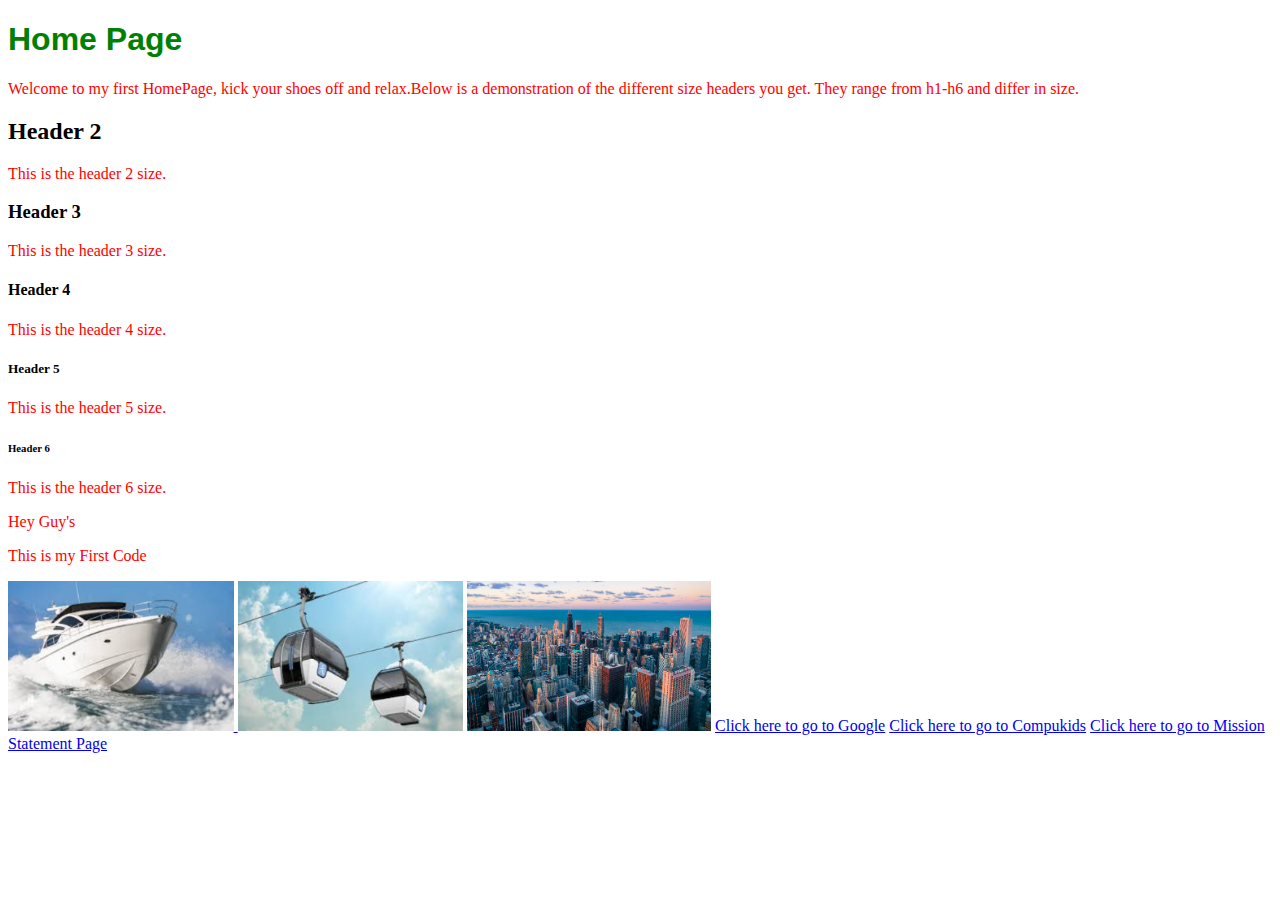
<file: Kids Inc-Web/Index.html>
<!DOCTYPE html>
<html>
    <head>
        <link rel="stylesheet" href="style.css">
    </head>
    <body>
        <h1>Home Page</h1>
        <p>Welcome to my first HomePage, kick your shoes off and relax.Below is a demonstration of the different size headers you get. They range from h1-h6 and differ in size.</p>
        <h2>Header 2</h2>
        <p>This is the header 2 size.</p>
        <h3>Header 3</h3>
        <p>This is the header 3 size.</p>
        <h4>Header 4</h4>
        <p>This is the header 4 size.</p>
        <h5>Header 5</h5>
        <p>This is the header 5 size.</p>
        <h6>Header 6</h6>
        <p>This is the header 6 size.</p>
        <p>Hey Guy's</p>
        <p>This is my First Code</p>
        <a href="boat.html"><img src="images 2/boat.jpg" height="150" /> </a>
        <img src="images 2/cable car.jpg" height="150" />
        <img src="images 2/city.jpg" height="150" />

        <a href="https://www.google.com/">Click here to go to Google</a>
        <a href="https://compukids.org/">Click here to go to Compukids</a>
        <a href="about.html">Click here to go to Mission Statement Page</a>
    </body>
</html>
</file>
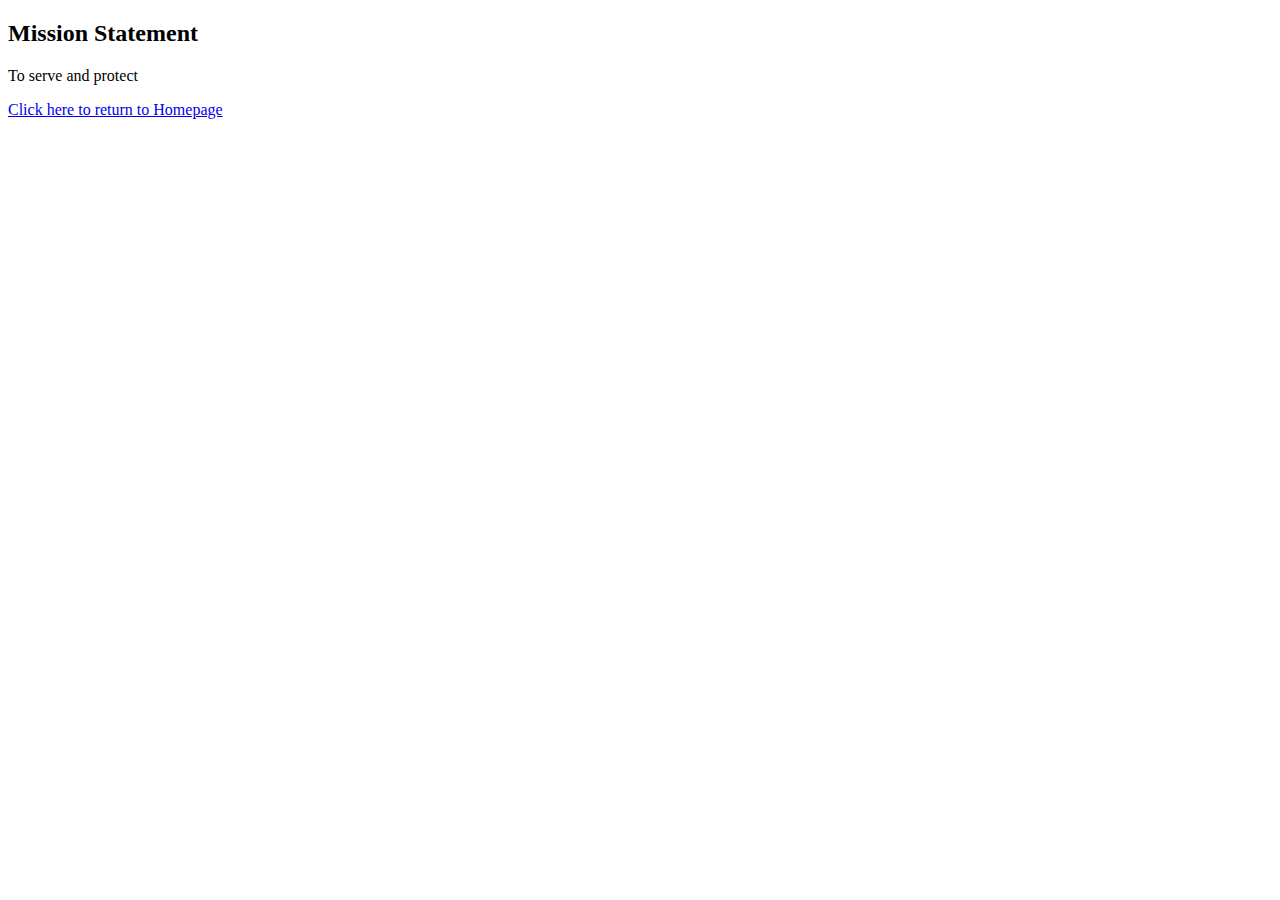
<file: Kids Inc-Web/about.html>
<!DOCTYPE html>
<html>
        <HEAD>

        </HEAD>
        <BODY>
            <h2>Mission Statement</h2>       
            <p>To serve and protect</p>
            <a href="Index.html">Click here to return to Homepage</a>     




        </BODY>








</html>
</file>
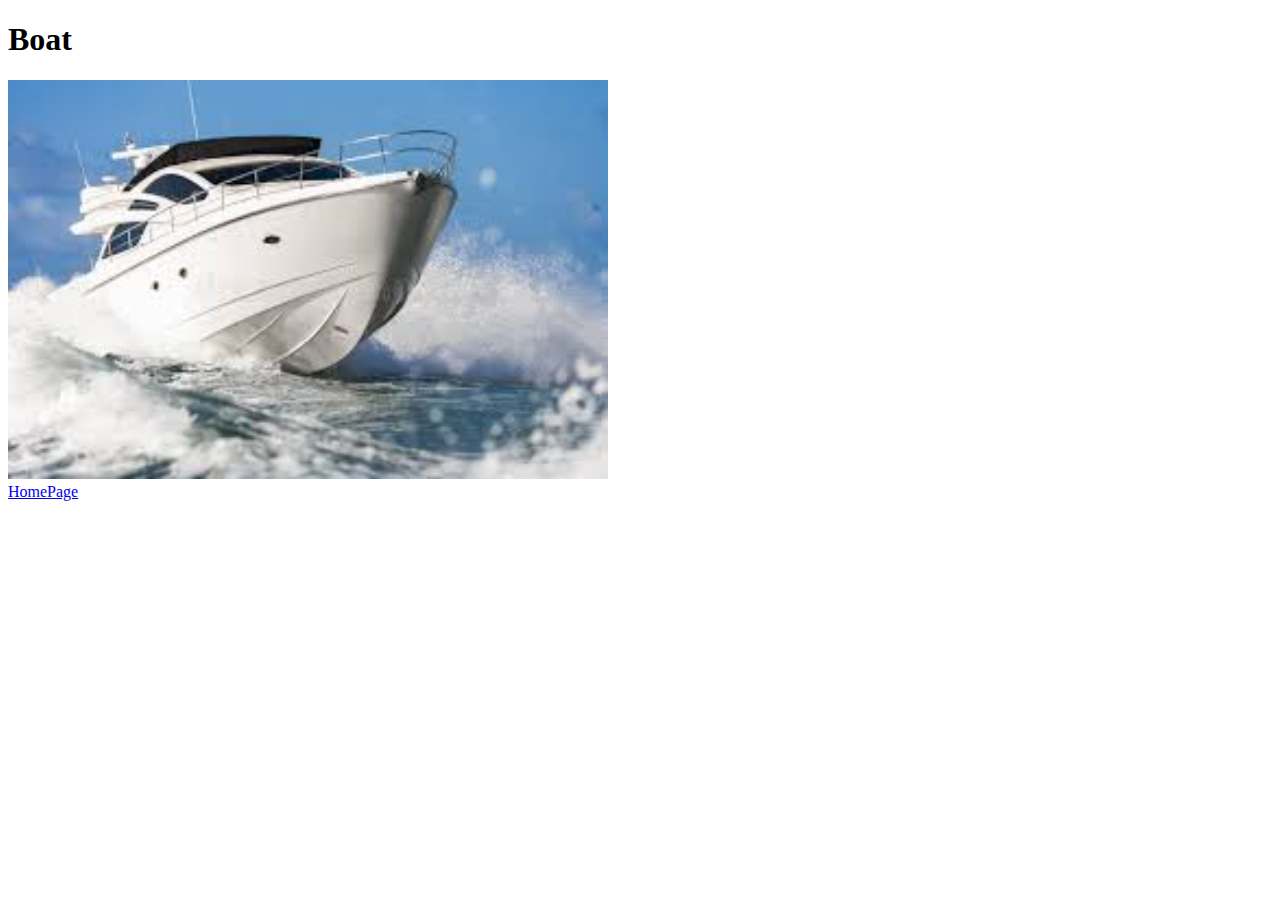
<file: Kids Inc-Web/boat.html>
<!DOCTYPE html>
<html>
        <head>

        </head>

        <body>
            <h1>Boat</h1>
            <img src="images 2/boat.jpg" />
            <br/>
            <a href="Index.html">HomePage</a>




        </body>

</html>
</file>
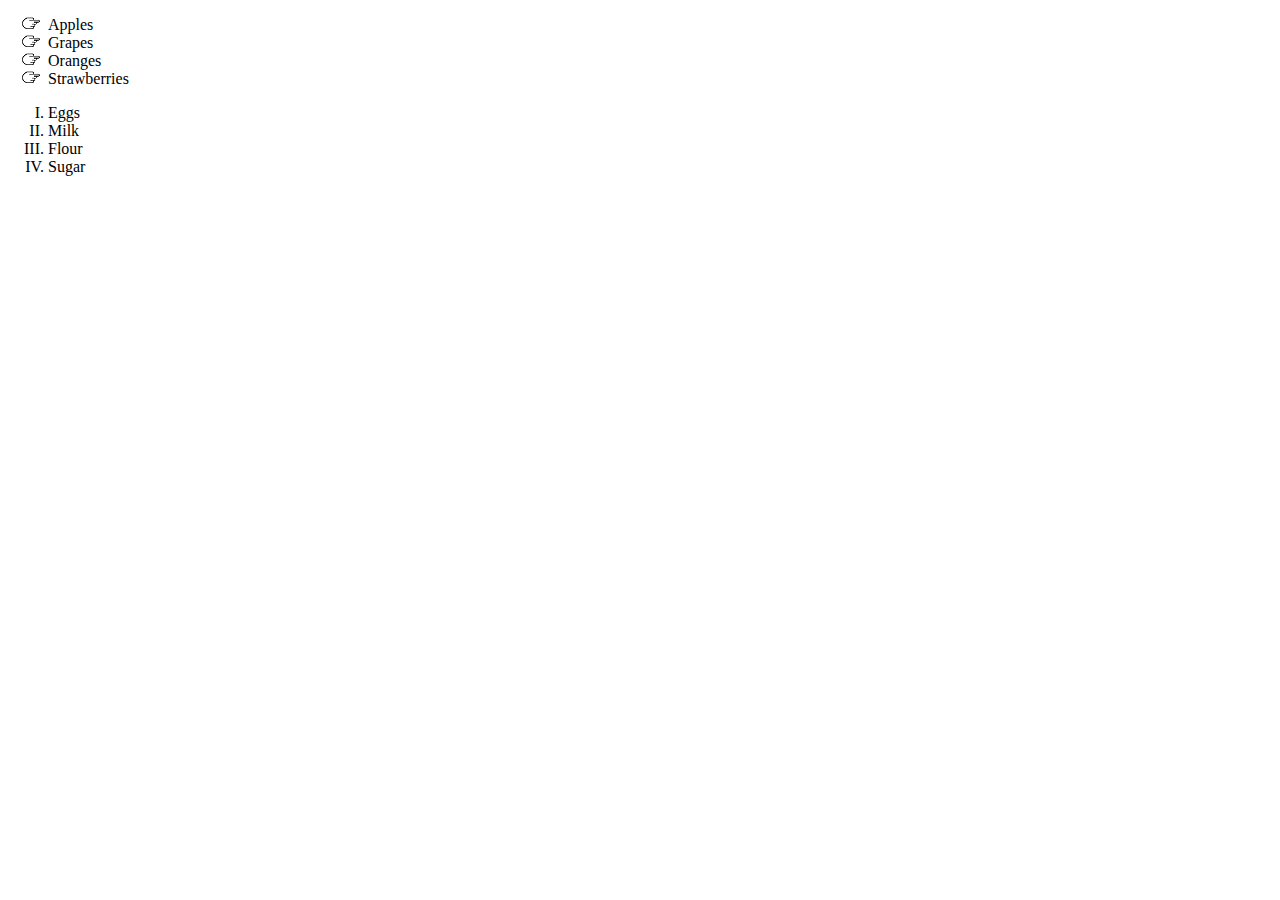
<file: Kids Inc-Web/lists.html>
<!DOCTYPE html>
<html>
    <head>
        <link rel="stylesheet" href="style.css">

    </head>
    <body>

            <ul>
                <li>Apples</li>
                <li>Grapes</li>
                <li>Oranges</li>
                <li>Strawberries</li>

            </ul>
            <ol>
                <li>Eggs</li>
                <li>Milk</li>
                <li>Flour</li>
                <li>Sugar</li>
            </ol>





    </body>








</html>
</file>
<file: Kids Inc-Web/style.css>
h1{color: green; font-family: sans-serif;}


p{color: red; font-family: fantasy;}

ul
{list-style-image: url('images 2/pointer-icon.png');

}

ol
{list-style-type: upper-roman;
}

#menu-bar a{text-decoration: none;
    background-color: aqua;
    font-family: Arial, Helvetica, sans-serif;
    padding: 5px;
}

#menu-bar a:hover{
    background-color: aquamarine;
    color: #ffffff;
}
</file>
